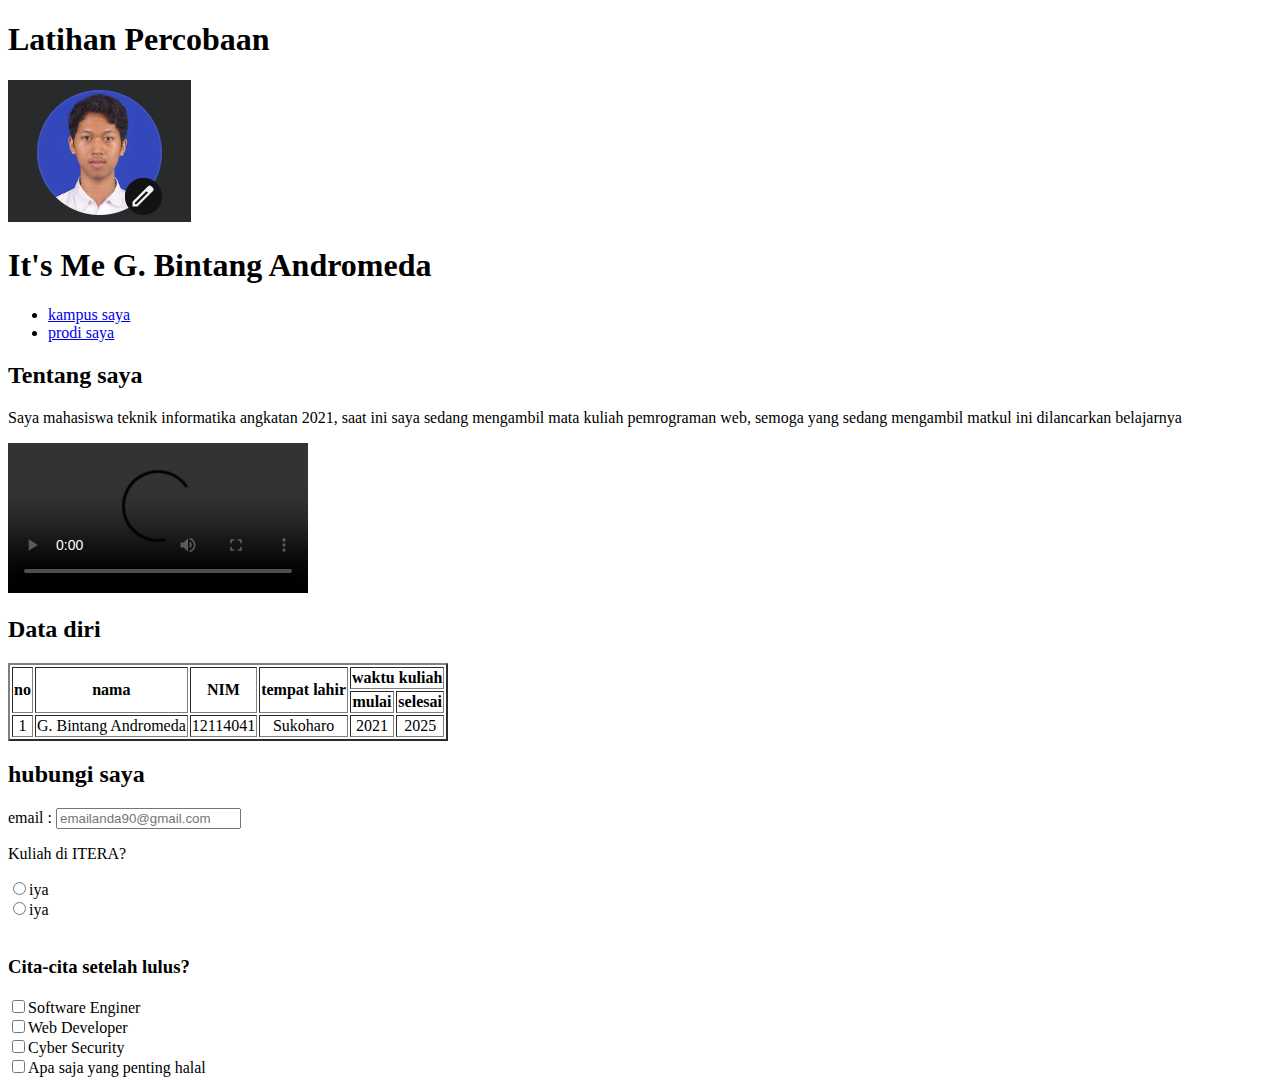
<file: prak1/index.html>
<!DOCTYPE html>
<html lang="en">
  <head>
    <meta charset="UTF-8" />
    <meta name="viewport" content="width=device-width, initial-scale=1.0" />
    <title>Data diri</title>
  </head>
  <body>
    <h1>Latihan Percobaan</h1>
    <img src="foto.png" alt="ini foto diri saya" />
    <h1>It's Me G. Bintang Andromeda</h1>
    <ul>
      <li><a href="https://www.itera.ac.id/" target="_blank">kampus saya</a></li>
      <li><a href="https://www.itera.ac.id/teknik-informatika/" target="_blank">prodi saya</a></li>
    </ul>
    <h2>Tentang saya</h2>
    <p>Saya mahasiswa teknik informatika angkatan 2021, saat ini saya sedang mengambil mata kuliah pemrograman web, semoga yang sedang mengambil matkul ini dilancarkan belajarnya</p>

    <video src="" controls></video>
    <h2>Data diri</h2>
    <table border="2">
      <thead align="center">
        <tr>
          <td rowspan="2"><b>no</b></td>
          <td rowspan="2"><b>nama</b></td>
          <td rowspan="2"><b>NIM</b></td>
          <td rowspan="2"><b>tempat lahir</b></td>
          <td colspan="2"><b>waktu kuliah</b></td>
          <tr>
            <td><b>mulai</b></td>
            <td><b>selesai</b></td>
          </tr>
        </tr>
      </thead>
      <tbody align="center">
        <tr>
          <td>1</td>
          <td>G. Bintang Andromeda</td>
          <td>12114041</td>
          <td>Sukoharo</td>
          <td>2021</td>
          <td>2025</td>
        </tr>
      </tbody>
    </table>
    <h2>hubungi saya</h2>
    
    <form action="">
      <label for="email-pengguna">email : </label>
      <input type="email" id="email-pengguna" placeholder="emailanda90@gmail.com">

      <p>Kuliah di ITERA?</p>
      <input type="radio" name="question1" value="1">iya<br>
      <input type="radio" name="question2" value="0">iya<br>
      
      <br>
      <h3>Cita-cita setelah lulus?</h3>
      <input type="checkbox">Software Enginer <br>
      <input type="checkbox">Web Developer <br>
      <input type="checkbox">Cyber Security <br>
      <input type="checkbox">Apa saja yang penting halal <br>
    </form>
    </body>
</html>
</file>
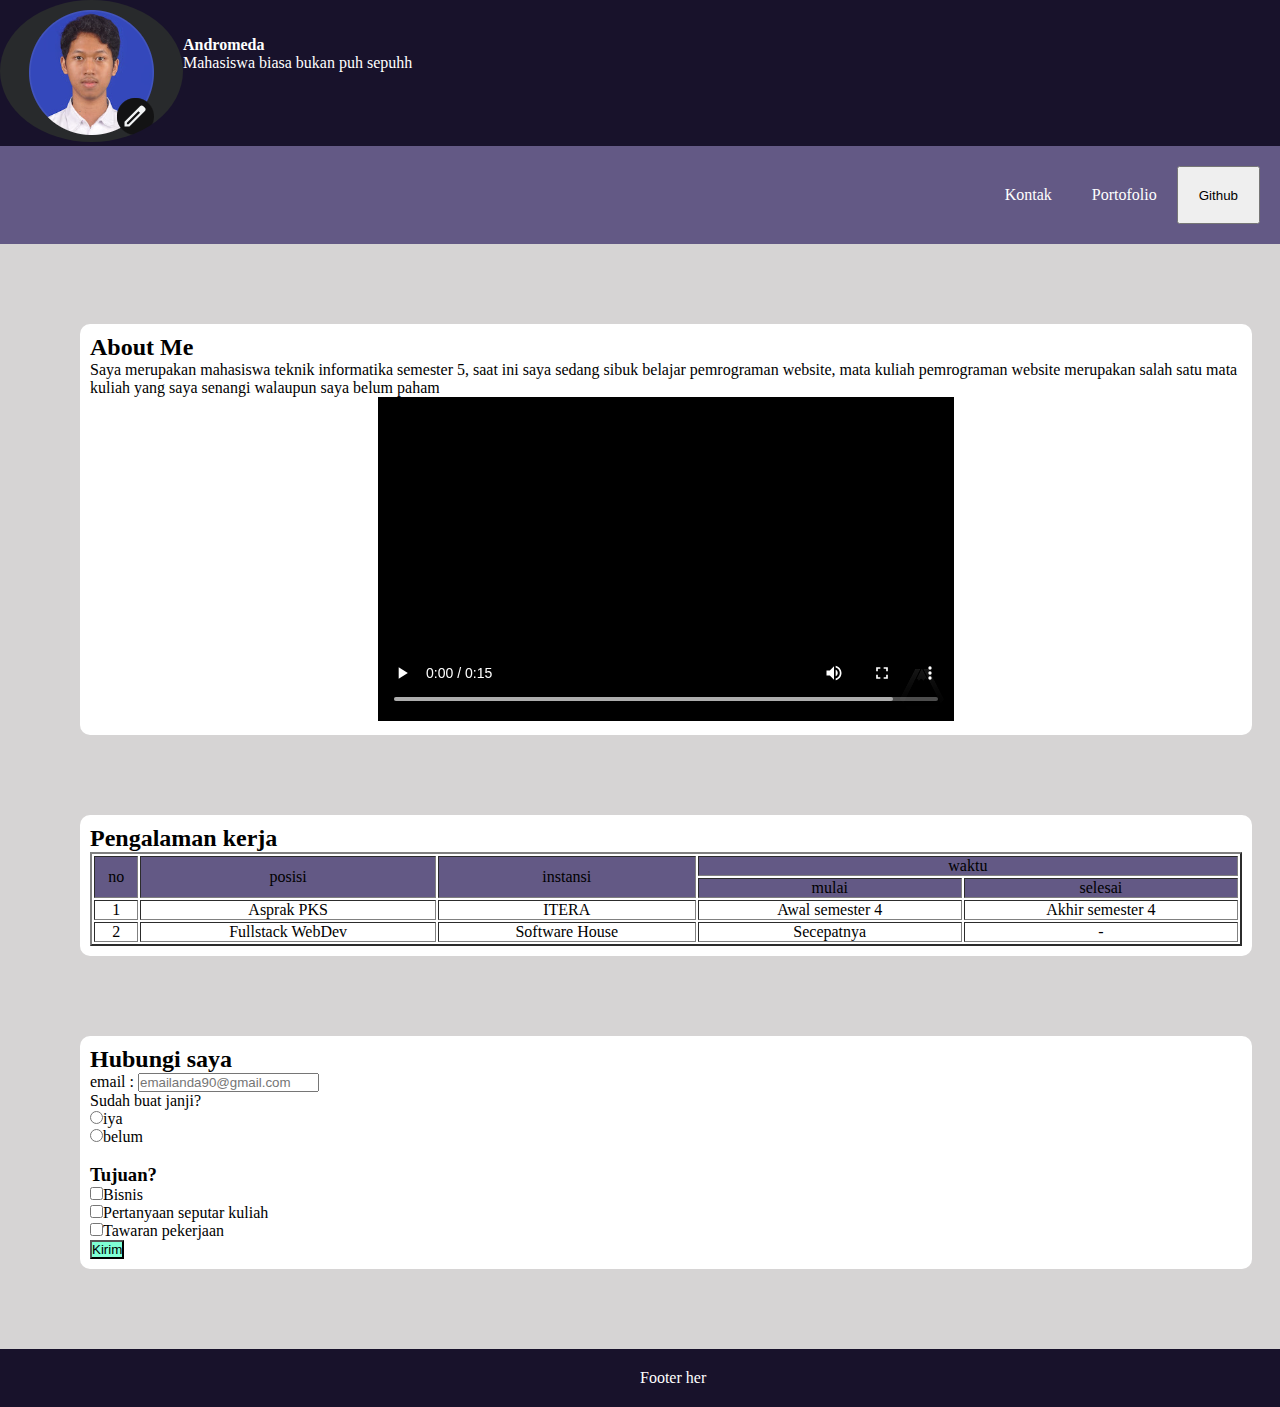
<file: prak2/index.html>
<!DOCTYPE html>
<html lang="en">
  <head>
    <meta charset="UTF-8" />
    <meta name="viewport" content="width=device-width, initial-scale=1.0" />
    <link rel="stylesheet" href="style.css" />
    <title>Praktikum Minggu 2</title>
  </head>
  <body>
    <header>
      <nav>
        <div class="upper-header">
          <a href="#"><img src="assets/foto/foto.png" alt="ini foto" class="gambar" /> </a>
          <p>
            <br /><br /><b>Andromeda</b> <br />
            Mahasiswa biasa bukan puh sepuhh
          </p>
        </div>
        <div class="down-header">
          <a href="#">Kontak</a>
          <a href="#">Portofolio</a>
          <button>
            <a href="#">Github</a>
          </button>
        </div>
      </nav>
    </header>

    <section>
      <div class="about">
        <h2>About Me</h2>
        <p>Saya merupakan mahasiswa teknik informatika semester 5, saat ini saya sedang sibuk belajar pemrograman website, mata kuliah pemrograman website merupakan salah satu mata kuliah yang saya senangi walaupun saya belum paham</p>
        <video src="assets/video/Montana Winter Sunset - 15 Second Drone Video [HD].mp4" controls></video>
      </div>

      <div class="pengalaman-kerja">
        <h2>Pengalaman kerja</h2>
        <table border="2">
          <thead align="center">
            <tr class="table-first-column">
              <td rowspan="2">no</td>
              <td rowspan="2">posisi</td>
              <td rowspan="2">instansi</td>
              <td colspan="2">waktu</td>
              <tr class="table-first-column">
                <td >mulai</td>
                <td>selesai</td>
              </tr>
            </tr>
          </thead>
          <tbody align="center">
            <tr>
              <td>1</td>
              <td>Asprak PKS</td>
              <td>ITERA</td>
              <td>Awal semester 4</td>
              <td>Akhir semester 4</td>
            </tr>
            <tr>
              <td>2</td>
              <td>Fullstack WebDev</td>
              <td>Software House</td>
              <td>Secepatnya</td>
              <td>-</td>
            </tr>
          </tbody>
        </table>
      </div>

      <div class="kontak">
        <h2>Hubungi saya</h2>
        <form action="">
          <label for="email-pengguna">email : </label>
          <input type="email" id="email-pengguna" placeholder="emailanda90@gmail.com">
    
          <p>Sudah buat janji?</p>
          <input type="radio" name="question1" value="1">iya<br>
          <input type="radio" name="question2" value="0">belum<br>
          
          <br>
          <h3>Tujuan?</h3>
          <input type="checkbox">Bisnis <br>
          <input type="checkbox">Pertanyaan seputar kuliah <br>
          <input type="checkbox">Tawaran pekerjaan

          <br>
          <button type="submit" class="button-kirim">Kirim</button>

        </form>
    
      </div>
    </section>

    <footer>
      <p>Footer her</p>
    </footer>
  </body>
</html>
</file>
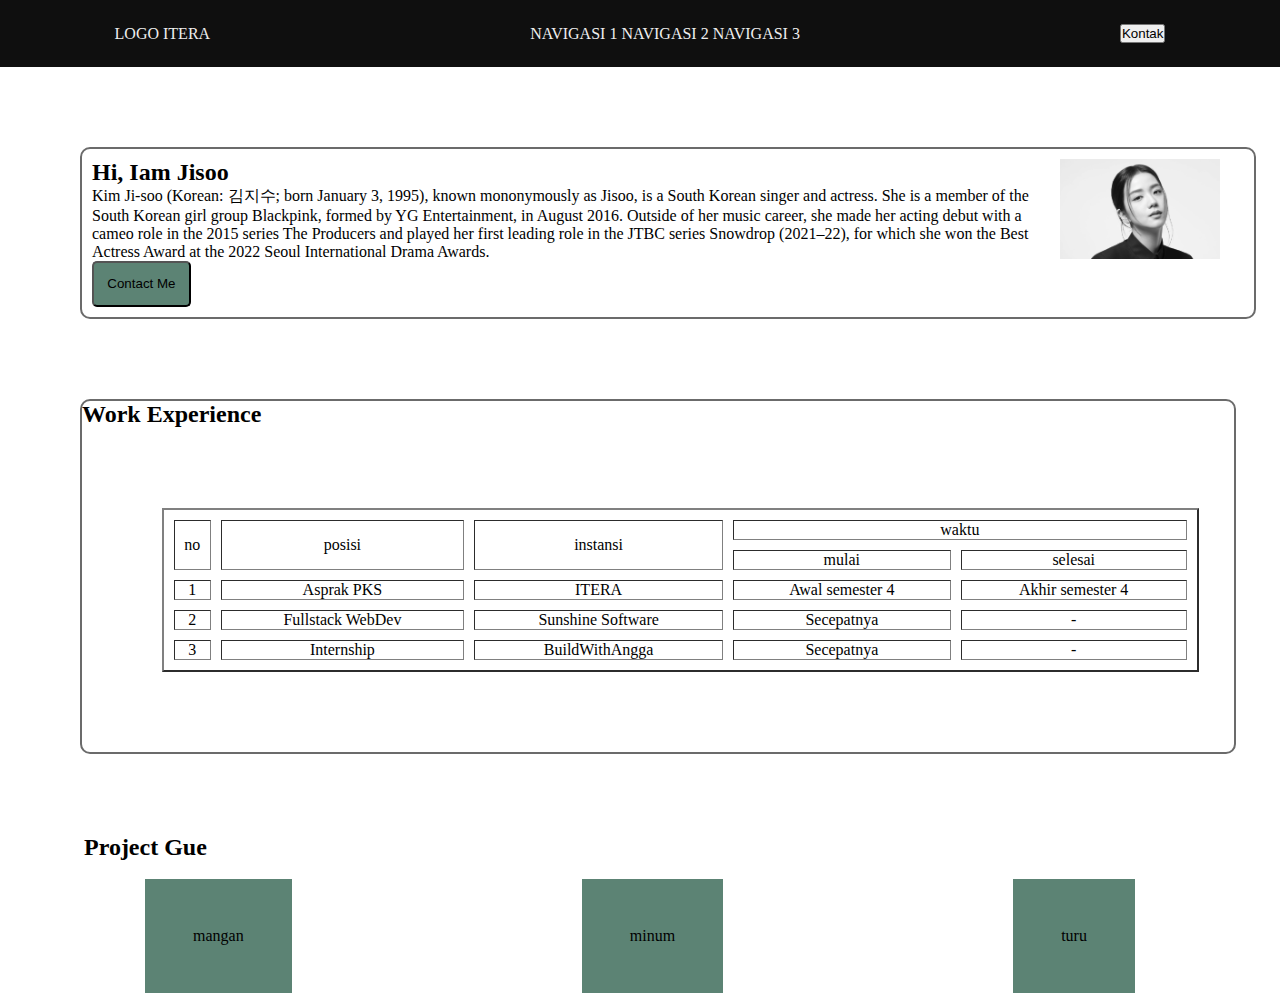
<file: prak3/index.html>
<!-- G.Bintang Andromeda - 121140041 -  -->
<!DOCTYPE html>
<html lang="en">
  <head>
    <meta charset="UTF-8" />
    <meta name="viewport" content="width=device-width, initial-scale=1.0" />
    <link rel="stylesheet" href="style.css">
    <title>Praktikum ke-3</title>
  </head>
  <body>
    <header>
      <nav class="navbar">
        <a href="#" class="navbar-logo">LOGO ITERA</a>
        <div class="navbar-navigasi">
          <a href="#">NAVIGASI 1</a>
          <a href="#">NAVIGASI 2</a>
          <a href="#">NAVIGASI 3</a>
        </div>
        <button type="navbar-button">Kontak</button>
      </nav>
    </header>

    <div class="about">
      <div class="about-desc">
        <h2>Hi, Iam Jisoo</h2>
        <p>Kim Ji-soo (Korean: 김지수; born January 3, 1995), known mononymously as Jisoo, is a South Korean singer and actress. She is a member of the South Korean girl group Blackpink, formed by YG Entertainment, in August 2016. Outside of her music career, she made her acting debut with a cameo role in the 2015 series The Producers and played her first leading role in the JTBC series Snowdrop (2021–22), for which she won the Best Actress Award at the 2022 Seoul International Drama Awards.</p>
        <button type="button" class="about-button">Contact Me</button>
      </div>
      <div class="about-gambar">

        <img src="assets/jisoo.webp" alt="">
      </div>
    </div>

    <div class="pengalaman">
      <h2>Work Experience</h2>
      <table border="2">
        <thead align="center">
          <tr class="table-first-column">
            <td rowspan="2">no</td>
            <td rowspan="2">posisi</td>
            <td rowspan="2">instansi</td>
            <td colspan="2">waktu</td>
            <tr class="table-first-column">
              <td >mulai</td>
              <td>selesai</td>
            </tr>
          </tr>
        </thead>
        <tbody align="center">
          <tr>
            <td>1</td>
            <td>Asprak PKS</td>
            <td>ITERA</td>
            <td>Awal semester 4</td>
            <td>Akhir semester 4</td>
          </tr>
          <tr>
            <td>2</td>
            <td>Fullstack WebDev</td>
            <td>Sunshine Software</td>
            <td>Secepatnya</td>
            <td>-</td>
          </tr>
          <tr>
            <td>3</td>
            <td>Internship</td>
            <td>BuildWithAngga</td>
            <td>Secepatnya</td>
            <td>-</td>
          </tr>
        </tbody>
      </table>
    </div>
    
    <h2 class="project-h2">Project Gue</h2>
    <br>
    <div class="project">
      <div class="card"><p>mangan</p></div>
      <div class="card"><p>minum</p></div>
      <div class="card"><p>turu</p></div>
    </div>
  </body>
</html>
</file>
<file: prak2/style.css>
*,
html,
body {
  margin: 0;
  padding: 0;
}
.upper-header {
  background-color: #18122b;
  display: flex;
  color: white;
}

.gambar {
  border-radius: 50%;
}

.down-header {
  background-color: #635985;
  display: flex;
  list-style-type: none;
  padding: 20px;
  display: flex;
  justify-content: flex-end;
}

.down-header a {
  text-decoration: none;
  color: white;
  margin: 20px;
}

.down-header button a {
  color: black;
}

body {
  background-color: rgb(214, 212, 212);
}

.about {
  margin: 5em 0 5em 5em;
  background-color: white;
  width: 90%;
  padding: 10px;
  border-radius: 10px;
}

.about video {
  width: 50%;
  margin-left: 25%;
}

.pengalaman-kerja{
  margin: 5em 0 5em 5em;
  background-color: white;
  width: 90%;
  padding: 10px;
  border-radius: 10px;
}

table{
  width: 100%;
}

.table-first-column{
  background-color: #635985;
}

.kontak{
  margin: 5em 0 5em 5em;
  background-color: white;
  width: 90%;
  padding: 10px;
  border-radius: 10px;
}

.button-kirim{
  background-color: aquamarine;
}

footer{
  background-color: #18122b;
  padding: 20px 0 20px 0;
}

footer p{
  color: white;
  align-content: center;
  margin-left: 50%;
}
</file>
<file: prak3/style.css>
*, html, body{
    margin:0;
    padding: 0;
}

.navbar{
    display: flex;
    background-color: #0f0f0f;
    justify-content: center;
    align-items: center;
    padding: 1.5em;
}

.navbar a{
    text-decoration: none;
    color: #eeeeee;
}

.navbar-navigasi{
    margin: 0 20em;
}

.about{
margin: 5em 0 5em 5em;
  background-color: white;
  width: 90%;
  padding: 10px;
  border-radius: 10px;
  border: 2px solid #6b6b6b;
  display: flex;
}

.about-button{
    background-color: #5C8374;
    padding: 1em;
    border-radius: 5px;
}

.about img{
    height: 100px;
    display: flex;
    margin-right: 1.5em;
}

.pengalaman{
    margin: 5em 0 5em 5em;
    width: 90%;
    border-radius: 10px;
    border: 2px solid #6b6b6b;
}

.pengalaman table{
    border-collapse: separate;
    border-spacing: 10px;
    margin: 5em 0 5em 5em;
    width: 90%;
}

.project{
    display: flex;
}

.project-h2{
    margin-left: 3.5em;
}

.card{
    background-color: #5C8374;
    margin: auto;
    padding: 3em;
}


@media only screen and (max-width: 600px) {
    .navbar-navigasi {
        margin: 0;
    }

    .about {
        margin: 1em;
        padding: 5px;
    }

    .about img {
        margin-right: 0.5em;
    }

    .pengalaman {
        margin: 2em;
    }

    .pengalaman table {
        margin: 0.5em;
    }

    .project-h2 {
        margin-left: 0;
    }

    .project{
        flex-direction: column;
    }
}
</file>
